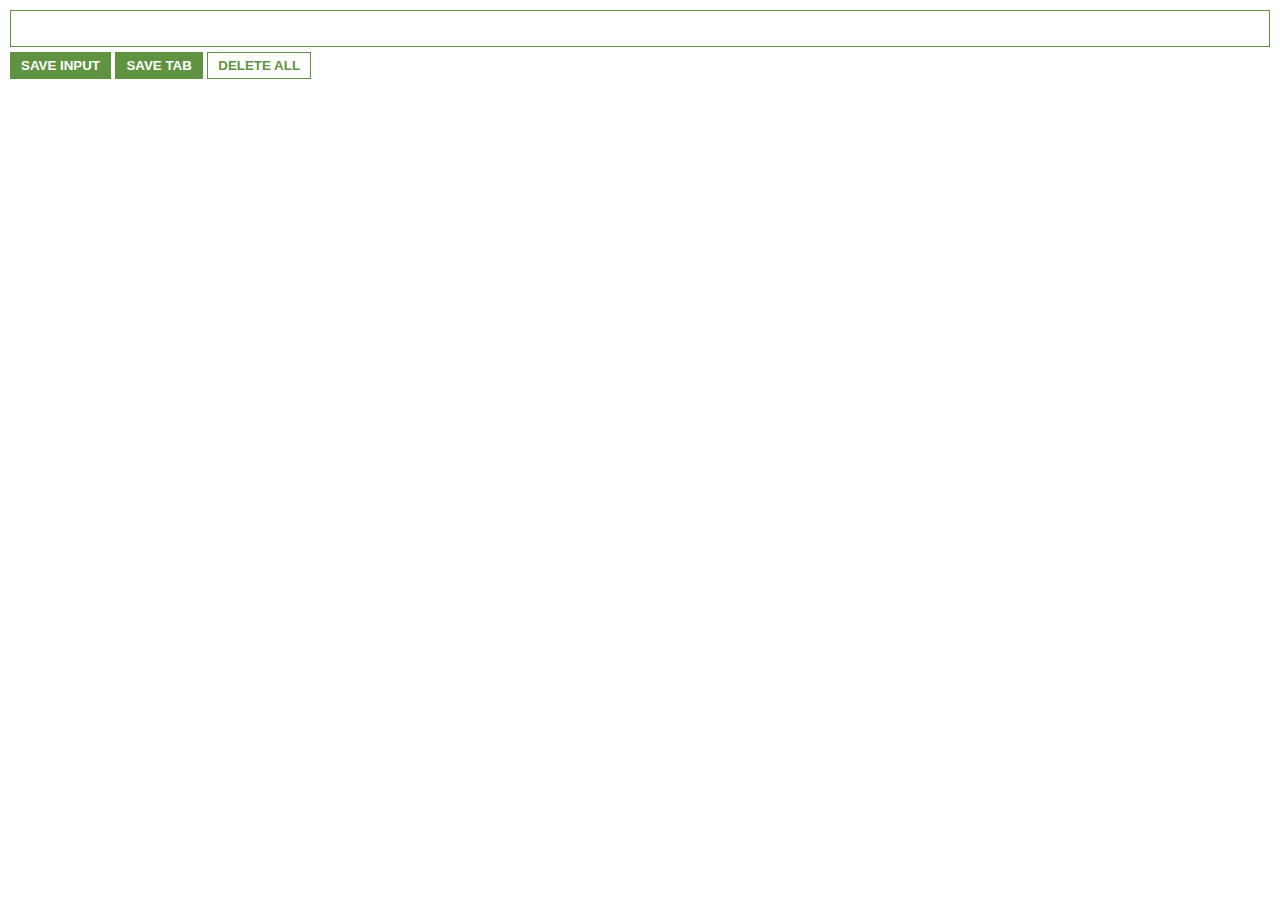
<file: Chrome-extension/index.html>
<html>
	<head>
		<link rel="stylesheet" href="index.css">
	</head>
	<body>
		<input type="text" id="input-el">
		<button id="input-btn">SAVE INPUT</button>
		<button id="tab-btn">SAVE TAB</button>
		<button id="delete-btn">DELETE ALL</button>
		<ul id="ul-el">
		</ul>
		<script src="index.js"></script>
	</body>
</html>
</file>
<file: Chrome-extension/index.css>
body {
	margin: 0;
	padding: 10px;
	font-family: Arial, Helvetica, sans-serif;
	min-width: 400px;
}

input {
	width: 100%;
	padding: 10px;
	box-sizing: border-box;
	border:1px solid #5f9341;
}

button {
	background: #5f9341;
	color: white;
	font-size: bold;
	padding: 5px 10px;
	border: 1px solid #5f9341;
	margin-top: 5px;
	font-weight: bold;
}

#delete-btn {
	background: white;
	color: #5f9341
}

ul {
	margin-top: 20px;
	list-style: none;
	padding-left: 0;
}

li {
	margin-top: 5px;
}

li a {
	color: #5f9341;
}
</file>
